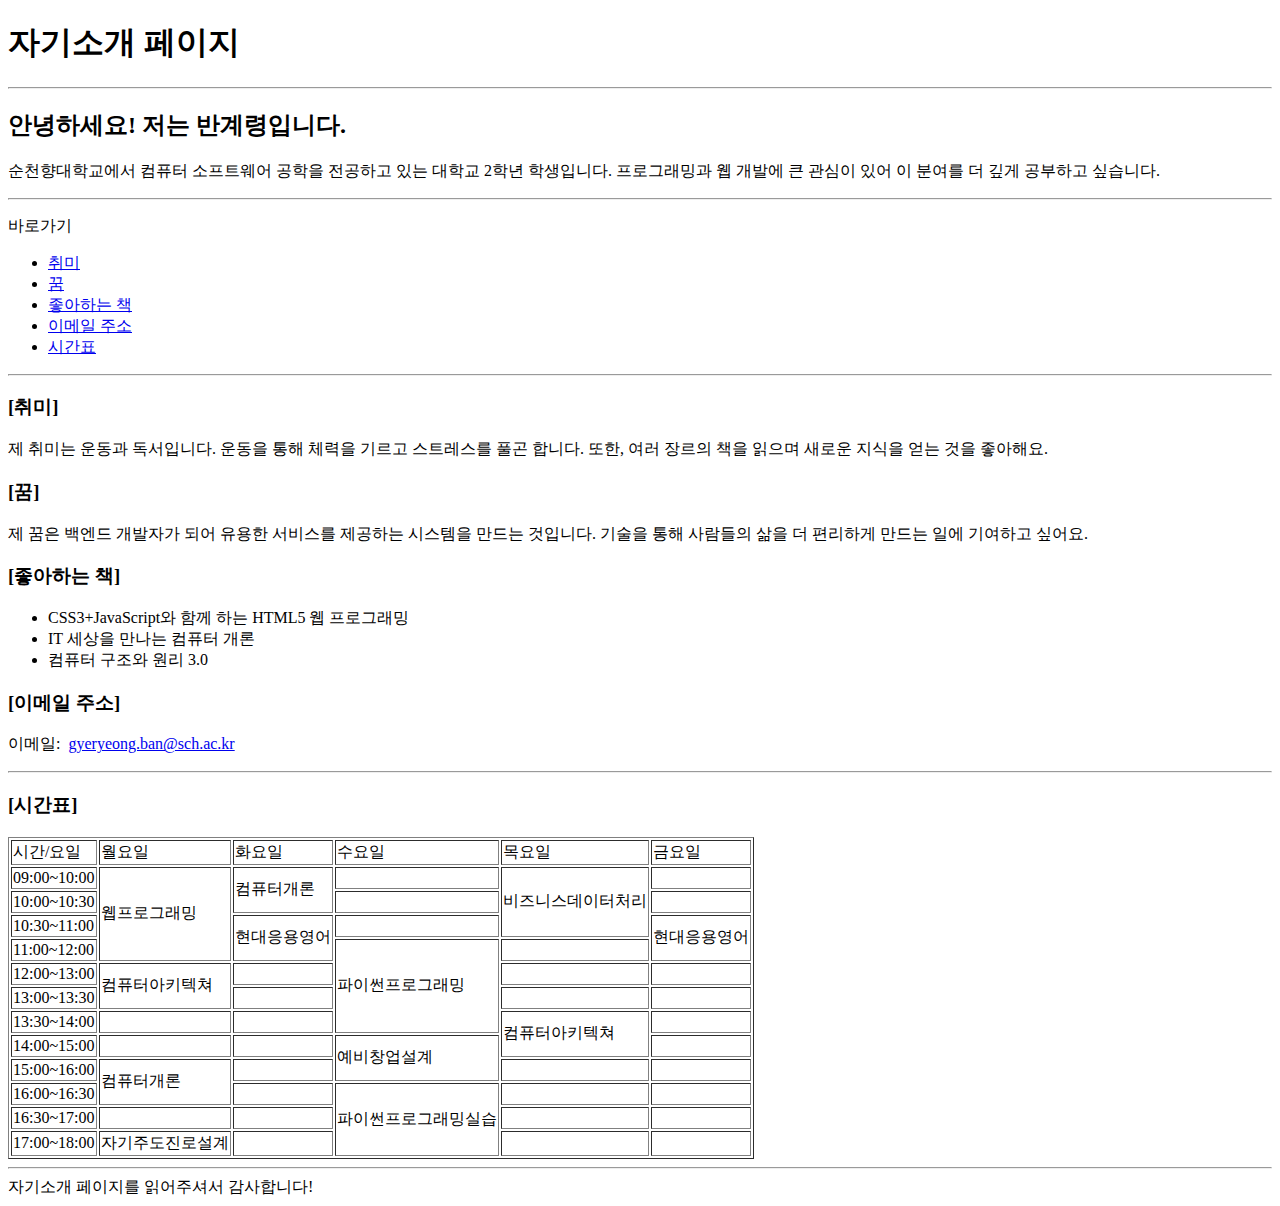
<file: index.html>
<!DOCTYPE html>

<head>
    <meta charset="UTF-8" </head>

<body>
    <h1>자기소개 페이지</h1>
</body>
<hr />
<h2>안녕하세요! 저는 반계령입니다.</h2>
<p>
    순천향대학교에서 컴퓨터 소프트웨어 공학을 전공하고 있는 대학교 2학년
    학생입니다. 프로그래밍과 웹 개발에 큰 관심이 있어 이 분여를 더 깊게
    공부하고 싶습니다.
</p>
<hr />
<p>바로가기</p>
<nav>
    <ul>
        <li><a href="#pos1">취미</a></li>
        <li><a href="#pos2">꿈</a></li>
        <li><a href="#pos3">좋아하는 책</a></li>
        <li><a href="#pos4">이메일 주소</a></li>
        <li><a href="#pos5">시간표</a></li>
    </ul>
</nav>
<hr />
<h3 id="pos1">[취미]</h3>
<p>
    제 취미는 운동과 독서입니다. 운동을 통해 체력을 기르고 스트레스를 풀곤
    합니다. 또한, 여러 장르의 책을 읽으며 새로운 지식을 얻는 것을 좋아해요.
</p>
<h3 id="pos2">[꿈]</h3>
<p>
    제 꿈은 백엔드 개발자가 되어 유용한 서비스를 제공하는 시스템을 만드는
    것입니다. 기술을 통해 사람들의 삶을 더 편리하게 만드는 일에 기여하고
    싶어요.
</p>
<h3 id="pos3">[좋아하는 책]</h3>
<ul>
    <li>CSS3+JavaScript와 함께 하는 HTML5 웹 프로그래밍</li>
    <li>IT 세상을 만나는 컴퓨터 개론</li>
    <li>컴퓨터 구조와 원리 3.0</li>
</ul>
<h3 id="pos4">[이메일 주소]</h3>
<p>이메일:&nbsp;
    <a href="mailto:gyeryeong.ban@sch.ac.kr">gyeryeong.ban@sch.ac.kr</a>
</p>
<hr />
<table border="1">
    <h3 id="pos5">[시간표]</h3>
    <tr>
        <td>시간/요일</td>
        <td>월요일</td>
        <td>화요일</td>
        <td>수요일</td>
        <td>목요일</td>
        <td>금요일</td>
    </tr>
    <tr>
        <td>09:00~10:00</td>
        <td rowspan="4">웹프로그래밍</td>
        <td rowspan="2">컴퓨터개론</td>
        <td></td>
        <td rowspan="3">비즈니스데이터처리</td>
        <td></td>
    </tr>
    <tr>
        <td>10:00~10:30</td>
        <td></td>
        <td></td>
    </tr>
    <tr>
        <td>10:30~11:00</td>
        <td rowspan="2">현대응용영어</td>
        <td></td>
        <td rowspan="2">현대응용영어</td>
    </tr>
    <tr>
        <td>11:00~12:00</td>
        <td rowspan="4">파이썬프로그래밍</td>
        <td></td>
    </tr>
    <tr>
        <td>12:00~13:00</td>
        <td rowspan="2">컴퓨터아키텍쳐</td>
        <td></td>
        <td></td>
        <td></td>
    </tr>
    <tr>
        <td>13:00~13:30</td>
        <td></td>
        <td></td>
        <td></td>
    </tr>
    <tr>
        <td>13:30~14:00</td>
        <td></td>
        <td></td>
        <td rowspan="2">컴퓨터아키텍쳐</td>
        <td></td>
    </tr>
    <tr>
        <td>14:00~15:00</td>
        <td></td>
        <td></td>
        <td rowspan="2">예비창업설계</td>
        <td></td>
    </tr>
    <tr>
        <td>15:00~16:00</td>
        <td rowspan="2">컴퓨터개론</td>
        <td></td>
        <td></td>
        <td></td>
    </tr>
    <tr>
        <td>16:00~16:30</td>
        <td></td>
        <td rowspan="3">파이썬프로그래밍실습</td>
        <td></td>
        <td></td>
    </tr>
    <tr>
        <td>16:30~17:00</td>
        <td></td>
        <td></td>
        <td></td>
        <td></td>
    </tr>
    <tr>
        <td>17:00~18:00</td>
        <td>자기주도진로설계</td>
        <td></td>
        <td></td>
        <td></td>
    </tr>
</table>
<hr />
</body>
<footer>
    자기소개 페이지를 읽어주셔서 감사합니다!
</footer>

</html>
</file>
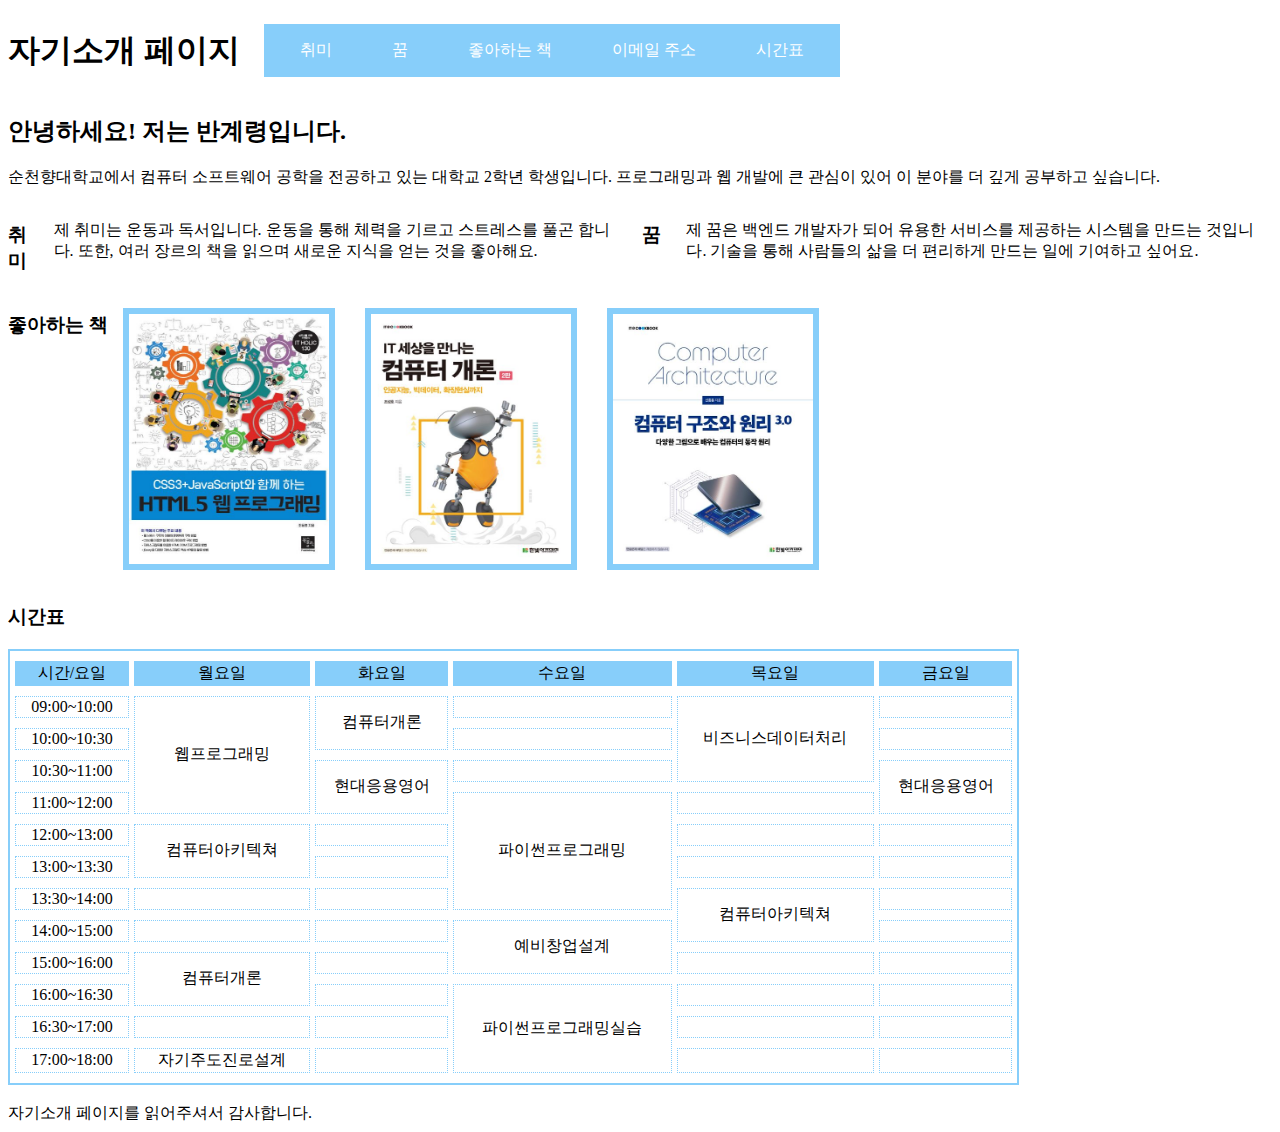
<file: assignments/week6/index.html>
<!DOCTYPE html>

<head>
    <meta charset="UTF-8">

    <title>
        자기소개 페이지
    </title>

    <style>
        @import "index.css";
    </style>
</head>

<body>
    <div class="menu">
        <h1>자기소개 페이지&nbsp;&nbsp;&nbsp;</h1>
        <nav>
            <ul>
                <li class="dropdown">
                    <a href="#hobby">취미</a>
                    <div class="dropdown-content">
                        <a href="#hobby">운동</a>
                        <a href="#hobby">독서</a>
                    </div>
                </li>

                <li class="dropdown">
                    <a href="#dream">꿈</a>
                    <div class="dropdown-content">
                        <a href="#dream">백엔드 개발자</a>
                    </div>
                </li>

                <li class="dropdown">
                    <a href="#book">좋아하는 책</a>
                    <div class="dropdown-content">
                        <a href="#book">CSS3+JavaScript와 함께 하는 HTML5 웹 프로그래밍</a>
                        <a href="#book">IT 세상을 만나는 컴퓨터 개론</a>
                        <a href="#book">컴퓨터 구조와 원리 3.0</a>
                    </div>
                </li>

                <li class="dropdown">
                    <a href="#email">이메일 주소</a>
                    <div class="dropdown-content">
                        <a href="mailto:gyeryeong.ban@sch.ac.kr">gyeryeong.ban@sch.ac.kr</a>
                    </div>
                </li>

                <li class="dropdown">
                    <a href="#timetable">시간표</a>
                    <div class="dropdown-content">
                        <a href="#timetable">월요일</a>
                        <a href="#timetable">화요일</a>
                        <a href="#timetable">수요일</a>
                        <a href="#timetable">목요일</a>
                        <a href="#timetable">금요일</a>
                </li>
            </ul>
        </nav>
    </div>

    <div class="introduce">
        <h2>안녕하세요! 저는 반계령입니다.</h2>
        <p>
            순천향대학교에서 컴퓨터 소프트웨어 공학을 전공하고 있는 대학교 2학년
            학생입니다. 프로그래밍과 웹 개발에 큰 관심이 있어 이 분야를 더 깊게
            공부하고 싶습니다.
        </p>
    </div>

    <div class="menu_hobby-dream">
        <h3 id="hobby">취미</h3>
        <p>
            제 취미는 운동과 독서입니다. 운동을 통해 체력을 기르고 스트레스를 풀곤
            합니다. 또한, 여러 장르의 책을 읽으며 새로운 지식을 얻는 것을 좋아해요.
        </p>

        <h3 id="dream">꿈</h3>
        <p>
            제 꿈은 백엔드 개발자가 되어 유용한 서비스를 제공하는 시스템을 만드는
            것입니다. 기술을 통해 사람들의 삶을 더 편리하게 만드는 일에 기여하고
            싶어요.
        </p>
    </div>

    <div class="menu_book">
        <h3 id="book">좋아하는 책</h3>
        <img src="book_1.jpg" width="200" height="250" alt="CSS3+JavaScript와 함께 하는 HTML5 웹 프로그래밍" />
        <img src="book_2.jpg" width="200" height="250" alt="IT 세상을 만나는 컴퓨터 개론" />
        <img src="book_3.jpg" width="200" height="250" alt="컴퓨터 구조와 원리 3.0" />
    </div>

    <div class="menu_timetable">
        <table>
            <h3 id="timetable">시간표</h3>
            <tr>
                <td>시간/요일</td>
                <td>월요일</td>
                <td>화요일</td>
                <td>수요일</td>
                <td>목요일</td>
                <td>금요일</td>
            </tr>

            <tr>
                <td>09:00~10:00</td>
                <td rowspan="4">웹프로그래밍</td>
                <td rowspan="2">컴퓨터개론</td>
                <td></td>
                <td rowspan="3">비즈니스데이터처리</td>
                <td></td>
            </tr>

            <tr>
                <td>10:00~10:30</td>
                <td></td>
                <td></td>
            </tr>

            <tr>
                <td>10:30~11:00</td>
                <td rowspan="2">현대응용영어</td>
                <td></td>
                <td rowspan="2">현대응용영어</td>
            </tr>

            <tr>
                <td>11:00~12:00</td>
                <td rowspan="4">파이썬프로그래밍</td>
                <td></td>
            </tr>

            <tr>
                <td>12:00~13:00</td>
                <td rowspan="2">컴퓨터아키텍쳐</td>
                <td></td>
                <td></td>
                <td></td>
            </tr>

            <tr>
                <td>13:00~13:30</td>
                <td></td>
                <td></td>
                <td></td>
            </tr>

            <tr>
                <td>13:30~14:00</td>
                <td></td>
                <td></td>
                <td rowspan="2">컴퓨터아키텍쳐</td>
                <td></td>
            </tr>

            <tr>
                <td>14:00~15:00</td>
                <td></td>
                <td></td>
                <td rowspan="2">예비창업설계</td>
                <td></td>
            </tr>

            <tr>
                <td>15:00~16:00</td>
                <td rowspan="2">컴퓨터개론</td>
                <td></td>
                <td></td>
                <td></td>
            </tr>

            <tr>
                <td>16:00~16:30</td>
                <td></td>
                <td rowspan="3">파이썬프로그래밍실습</td>
                <td></td>
                <td></td>
            </tr>

            <tr>
                <td>16:30~17:00</td>
                <td></td>
                <td></td>
                <td></td>
                <td></td>
            </tr>

            <tr>
                <td>17:00~18:00</td>
                <td>자기주도진로설계</td>
                <td></td>
                <td></td>
                <td></td>
            </tr>
        </table>
    </div>
    <br>
</body>

<footer>
    자기소개 페이지를 읽어주셔서 감사합니다.
</footer>

</html>
</file>
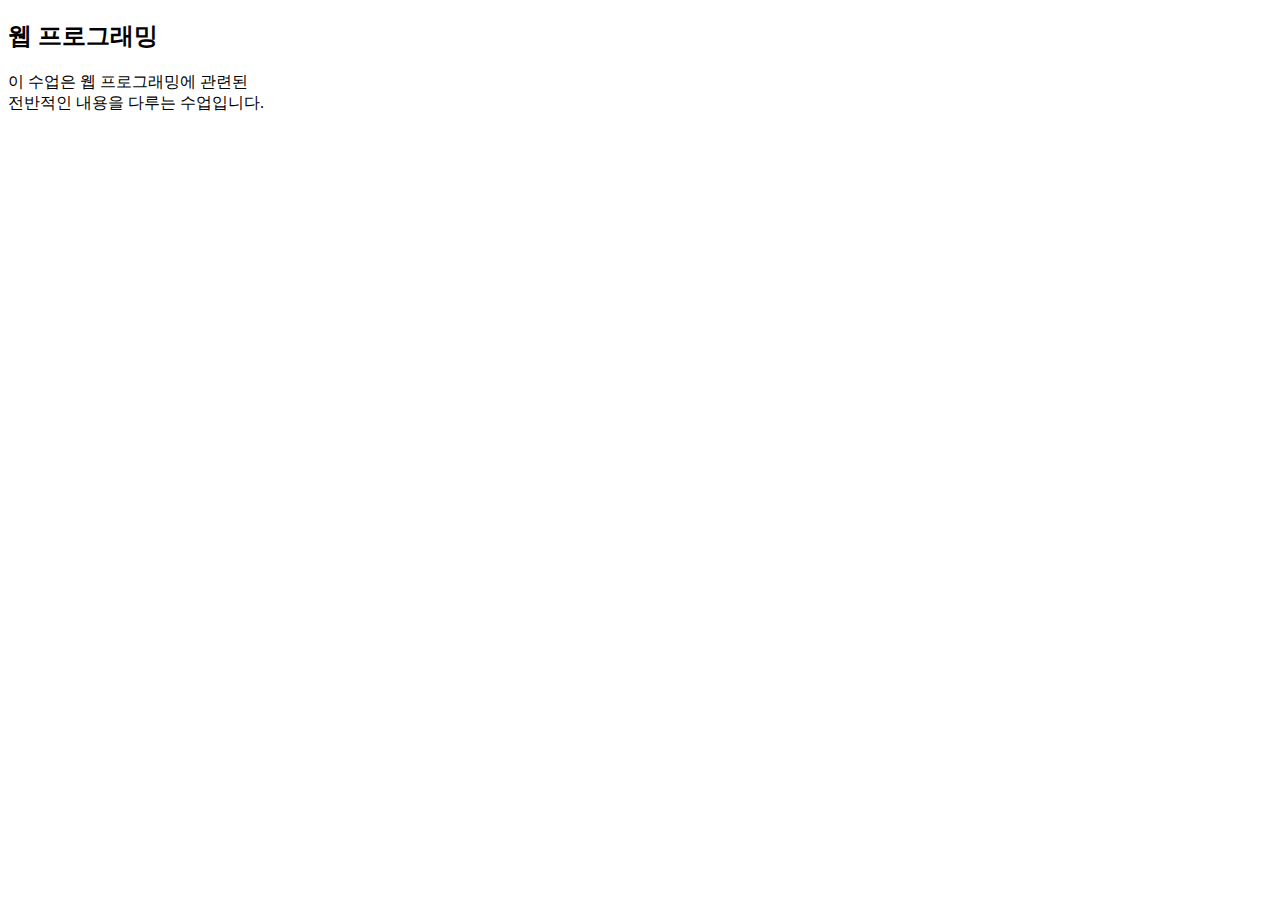
<file: week2.html>
<!DOCTYPE html>
<html>

<head>
    <meta charset="UTF-8">
    <title>SCH CSE 2024-01</title>
</head>

<body>
    <h2>웹 프로그래밍</h2>
    <p>
        이 수업은 웹 프로그래밍에 관련된<br>
        전반적인 내용을 다루는 수업입니다.<br>
    </p>
</body>

</html>
</file>
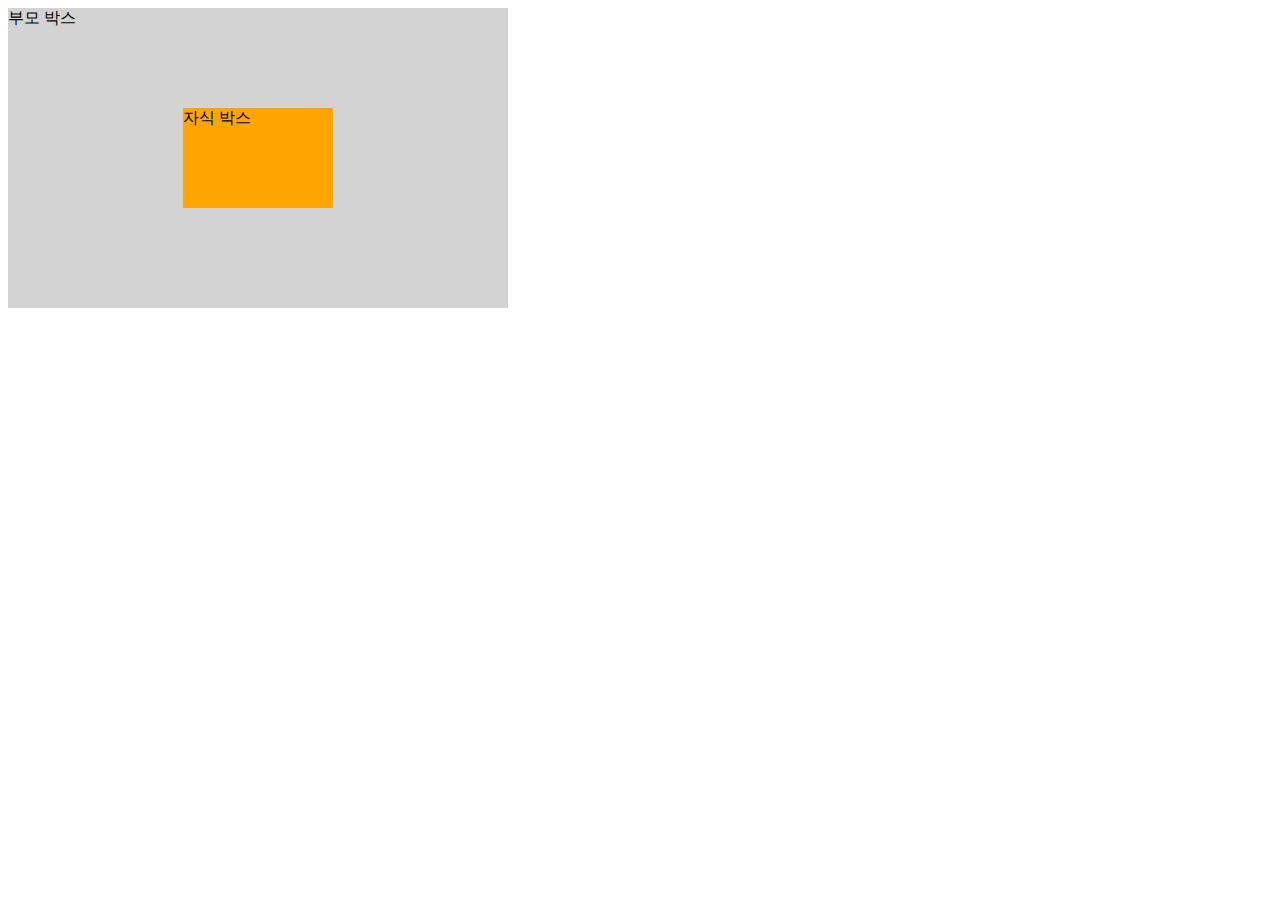
<file: week6.html>
<!DOCTYPE html>
<html>

<head>
    <style>
        /* h3 {
            background: gray;
            color: white;
        } */

        /* div,
        img {
            margin: 20px 20px;
            padding: 10px;
            width: 200px;
            height: 70px;
        } */

        /* p {
            background: aqua;
        } */

        /* div {
            margin: 20px;
            width: 150px;
            height: 50px;
            border: 10px gray solid;
            margin: 20px;
            width: 300px;
            height: 100px;
            padding: 20px;
            border: 20px gray solid;
            background: skyblue;
            margin: 20px;
            width: 350px;
            height: 80px;
            padding: 0px;
            width: 500px;
            margin: 0 auto;
            background: lightgray;
        } */

        /* span {
            background: orange;
            border: 5px solid red;
            padding: 20px;
            margin: 150px 150px;
            width: 200px;
            height: 70px;
        } */

        /* img {
            background: green;
        } */

        /* #b1 {
            background-color: lavender;
            width: 150px;
            height: 50px;
            margin-top: 30px;
            margin-right: 30px;
            margin-bottom: 30px;
            margin-left: 30px;
            margin: 20px;
            border-width: 10px;
            border-color: gray;
            border-style: solid;
            border-top: 10px gray solid;
            border-right: 15px red double;
            border-bottom: 20px green double;
            border-left: 25px blue solid;
            padding: 20px;
            box-sizing: content-box;
            background: orange;
        } */

        /* #b2 {
            background-color: orange;
            width: 150px;
            height: 50px;
            margin: 50px 30px 30px 80px;
            margin: 20px;
            border: 10px black double;
            border-width: 10px;
            border-color: gray red green blue;
            border-style: solid double;
            padding: 10px 30px;
            box-sizing: border-box;
            background: green;
            text-align: center;
        } */

        /* #b3 {
            background: skyblue;
            text-align: center;
            line-height: 80px;
        } */

        /* #parent {
            width: 100px;
            height: 50px;
            padding: 10px;
            background: gray;
            text-align: center;
        }

        .child {
            background: orange;
            margin: 0px auto;
            display: inline-block;
            width: 18%;
            height: 96%;
        } */

        /* .dropdown {
            position: relative;
            display: inline-block;
        }

        .dropdown-content {
            display: none;
            position: absolute;
            background-color: ghostwhite;
        }

        #dropdown1:hover .dropdown-content {
            display: block;
        }

        #dropdown2:hover .dropdown-content {
            display: block;
        }

        .desc {
            padding: 15px;
            text-align: center;
        } */

        #parent {
            background: lightgray;
            width: 500px;
            height: 300px;
            position: relative;
        }

        #child {
            background: orange;
            width: 150px;
            height: 100px;
            position: absolute;
            left: 250px;
            top: 150px;
            margin-left: -75px;
            margin-top: -50px;
        }
    </style>
</head>

<body>
    <!-- <h3>Previous Line</h3>
    <div id="b1">박스1</div>
    <div id="b2">박스2</div>
    <h3>Next Line</h3> -->

    <!-- 이 페이지는 각 박스 유형의 출력 예를 나타낸다.
    <div>div 태그와 p 태그</div>
    박스는 블록 유형이다.
    <p>그리고
        <span>span 태그</span>
        박스는 인라인 유형이다.
    </p>
    <p>img 태그로 표현하는 이미지 <img src="" alt="img 태그" />
        박스는 인라인-블록 유형이다.
    </p> -->

    <!-- <div id="b1">CSS3 스타일시트 (기본 출력)</div>
    <div id="b2">CSS3 스타일시트 (좌우 중앙정렬)</div>
    <div id="b3">CSS3 스타일시트 (박스내부 중앙출력)</div> -->

    <!-- <div>
        <h3>스포츠 분야별 상위 3팀 순위</h3>
        <ul>
            <li>프로 야구</li>
            <ol>
                <li>두산 베이스</li>
                <li>LG 트윈스</li>
                <li>롯데 자이언트</li>
            </ol>

            <li>프로 축구</li>
            <ol>
                <li>전북 현대</li>
                <li>FC 서울</li>
                <li>인천 유나이티드</li>
            </ol>

            <li>프로 농구</li>
            <ol>
                <li>인천 전자랜드</li>
                <li>전주 KCC</li>
                <li>서울 SK</li>
            </ol>
        </ul>
    </div> -->

    <!-- <div id="parent">
        <div class="child">메뉴 항목 1</div>
        <div class="child">메뉴 항목 2</div>
        <div class="child">메뉴 항목 3</div>
        <div class="child">메뉴 항목 4</div>
    </div> -->

    <!-- <h2>드롭다운 이미지</h2>
    <div class="dropdown" id="dropdown1">
        <img src="/week3-docu/css.png" class="image1" alt="CSS3" width="100" height="60">
        <div class="dropdown-content">
            <img src="/week3-docu/css.png" alt="CSS3" width="300" height="200">
            <div class="desc">CSS3</div>
        </div>
    </div>

    <div class="dropdown" id="dropdown2">
        <img src="/week3-docu/html.png" class="image1" alt="HTML5" width="100" height="60">
        <div class="dropdown-content">
            <img src="/week3-docu/html.png" alt="HTML5" width="300" height="200">
            <div class="desc">HTML5</div>
        </div>
    </div> -->

    <div id="parent">부모 박스
        <div id="child">자식 박스</div>
    </div>
</body>

</html>
</file>
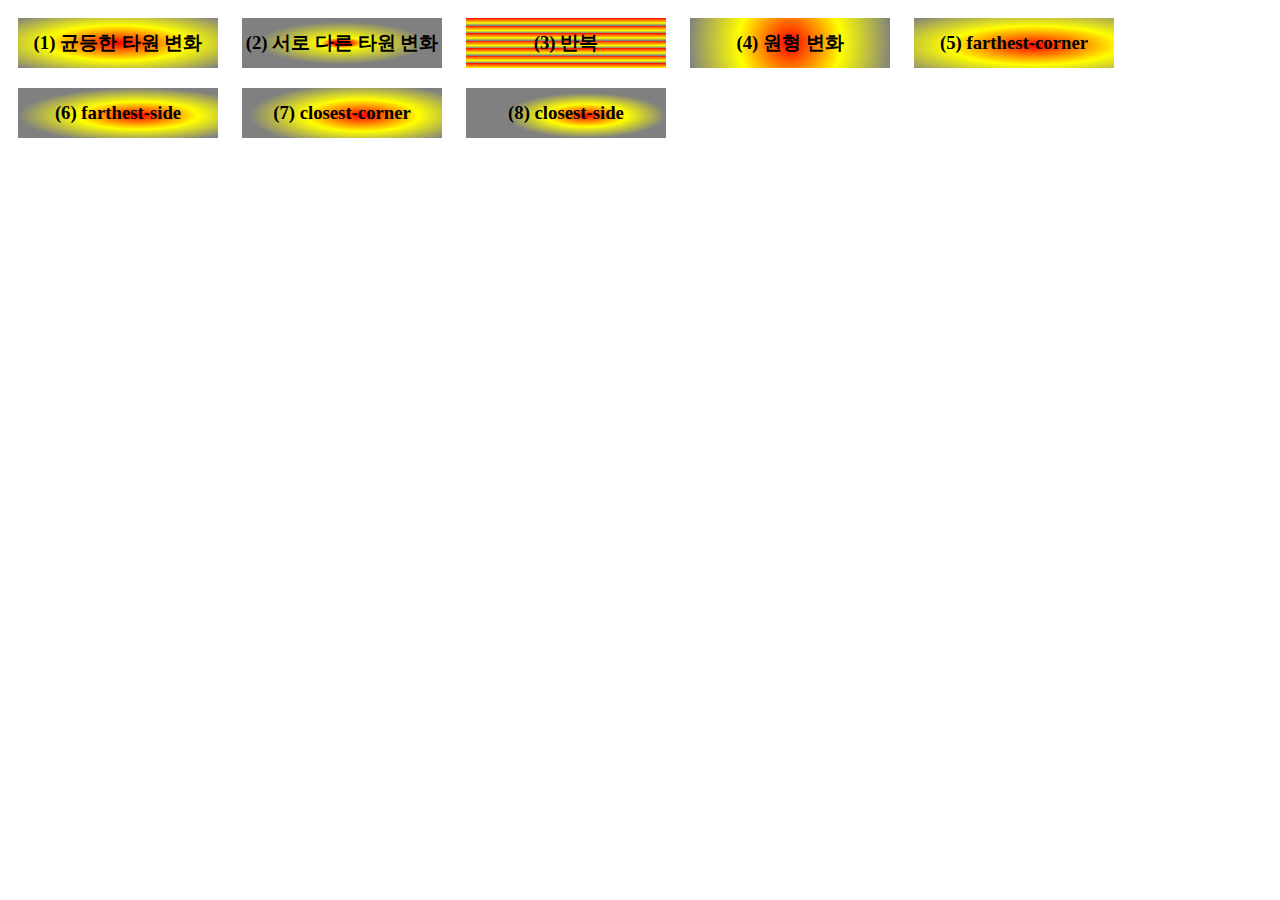
<file: week7.html>
<!DOCTYPE html>
<html>

<head>
    <style>
        /* #b1 {
            background: skyblue;
            border: 2px solid black;
            width: 100px;
            height: 60px;
            margin: 10px;
            float: left;
        } */

        /* #b2 {
            background: orange;
            border: 1px dashed black;
        } */

        /* .float-left {
            float: left;
            width: 100px;
        }

        .float-right {
            float: right;
            width: 100px;
        }

        div#b1 {
            background: yellowgreen;
            height: 100px;
        }

        div#b2 {
            background: orange;
            height: 150px;
        }

        div#b3 {
            background: skyblue;
            height: 100px;
        }

        div#b4 {
            background: gold;
            height: 100px;
        }

        div#b5 {
            background: silver;
            height: 180px;
        }

        div#b6 {
            background: aqua;
            height: 130px;
        }

        div#b7 {
            height: 70px;
            border: 1px dashed black;
            clear: left;
            clear: right;
        } */

        /* img {
            margin: 10px 10px;
        } */

        /* .box {
            background: gray;
            color: white;
        }

        .floating {
            background: lightgray;
            margin: 2px;
            float: left;
        }

        body {
            height: 400px;
        }

        #b1 {
            height: 20%;
        }

        #b2 {
            height: 65%;
        }

        #f1 {
            width: 15%;
            height: 100%;
        }

        #f2 {
            width: 50%;
            height: 100%;
        }

        #f3 {
            width: 33%;
            height: 100%;
        }

        #b3 {
            clear: left;
            height: 10%;
        } */

        /* p {
            background: orange;
            width: 350px;
            height: 100px;
            overflow: hidden;
        } */

        /* #parent {
            background: gray;
            text-align: center;
            overflow: hidden;
            box-sizing: border-box;
            width: 720px;
            height: 70px;
        }

        .child {
            background: orange;
            float: left;
            box-sizing: border-box;
            width: 150px;
            height: 50px;
            margin: 10px 15px;
        } */

        /* div {
            width: 150px;
            height: 150px;
            position: absolute;
        }

        #b1 {
            background: green;
            top: 30px;
            left: 30px;
            z-index: 50;
        }

        #b2 {
            background: orange;
            top: 60px;
            left: 60px;
            z-index: 30;
        }

        #b3 {
            background: skyblue;
            top: 90px;
            left: 90px;
            z-index: 10;
        } */

        /* div {
            width: 100px;
            height: 100px;
        }

        #b1 {
            background: green;
            top: 30px;
            left: 30px;
        }

        #b2 {
            background: orange;
            top: 60px;
            left: 60px;
            visibility: hidden;
            display: none;
        }

        #b3 {
            background: skyblue;
            top: 90px;
            left: 90px;
        } */

        /* #in {
            display: inline-block;
            padding: 0px 30px;
            visibility: hidden;
        }

        #out {
            background: orange;
            width: 200px;
            padding: 10px 20px;
        }

        #out:hover #in {
            visibility: visible;
        } */

        /* div {
            width: 150px;
            height: 50px;
            background: gray;
            text-align: center;
            line-height: 50px;
            margin: 10px;
            display: inline-block;
        }

        #b1 {
            border-radius: 20px;
        }

        #b2 {
            border-radius: 60px 20px;
        }

        #b3 {
            border-radius: 80px 60px 40px 20px;
        }

        #b4 {
            border-top-left-radius: 60px 30px;
        }

        #b5 {
            border-top-right-radius: 60px 30px;
        }

        #b6 {
            border-radius: 10px/20px;
        }

        #b7 {
            border-top-left-radius: 60px 30px;
            border-bottom-right-radius: 30px 60px;
            border-top-right-radius: 60px 30px;
            border-bottom-left-radius: 30px 60px;
        }

        #b8 {
            border-radius: 50%;
        }

        #b9 {
            border-radius: 40% 20%;
        }

        #b10 {
            width: 100px;
            height: 100px;
            line-height: 100px;
            border-radius: 50%;
        }

        #b11 {
            width: 100px;
            height: 100px;
            line-height: 100px;
            border-radius: 20% 80%;
        } */

        /* div {
            background: orange;
            width: 200px;
            height: 70px;
            margin: 30px;
            line-height: 70px;
            text-align: center;
            display: inline-block;
        }

        #b1 {
            box-shadow: 30px 20px;
        }

        #b2 {
            box-shadow: 10px 10px;
        }

        #b3 {
            box-shadow: -10px 10px;
        }

        #b4 {
            box-shadow: 10px -10px;
        }

        #b5 {
            box-shadow: -10px -10px;
        }

        #b6 {
            box-shadow: 10px 10px skyblue;
        }

        #b7 {
            box-shadow: 10px 10px 5px;
        }

        #b8 {
            box-shadow: 10px 10px 5px skyblue;
        }

        #b9 {
            box-shadow: 5px 5px 10px black, 0 0 30px blue, 0 0 10px skyblue;
        } */

        /* div {
            background: gray;
            margin: 5px;
            width: 100px;
            height: 30px;
            line-height: 30px;
            text-align: center;
            transition: width 10s;
            transition-delay: 1s;
        }

        #b1:hover {
            width: 150px;
        }

        #b2:hover {
            width: 200px;
        }

        #b3:hover {
            width: 300px;
        }

        #b4:hover {
            width: 400px;
        }

        #b5:hover {
            width: 500px;
        } */

        /* #img1 {
            margin: 10px;
            transform: translate(10px, 50px);
        }

        #img2 {
            margin: 10px;
            transform: rotate(-20deg);
        }

        #img3 {
            margin: 10px;
            transform: skew(-10deg, -10deg);
        }

        #img4 {
            margin: 10px;
            transform: scale(0.7, 0.7);
        }

        #img5 {
            margin: 10px;
            transform: scaleX(1.5);
        } */

        /* #img1 {
            margin-left: 100px;
            margin-top: 50px;
            border: 1px solid black;
            box-shadow: 5px 5px 10px blue;
            transition: all 10s ease;
        }

        #img1:hover {
            border: 1px solid red;
            box-shadow: 5px 5px 10px blue;
            transform: rotate(20deg);
        } */

        /* @keyframes bounding {
            0% {
                width: 100px;
                height: 100px;
                line-height: 100px;
                font-size: 20px;
            }

            25% {
                width: 200px;
                height: 110px;
                line-height: 110px;
                font-size: 30px;
            }

            50% {
                width: 350px;
                height: 120px;
                line-height: 120px;
                font-size: 50px;
            }

            75% {
                width: 450px;
                height: 130px;
                line-height: 130px;
                font-size: 80px;
            }

            100% {
                width: 600px;
                height: 140px;
                line-height: 140px;
                font-size: 100px;
            }
        }

        div {
            background-color: orange;
            text-align: center;
            animation-name: bounding;
            animation-duration: 10s;
            animation-iteration-count: infinite;
        } */

        /* h1 {
            width: 150px;
            height: 50px;
            margin: 10px;
            line-height: 50px;
            text-align: center;
            display: inline-block;
        }

        #b1 {
            background: linear-gradient(red, yellow);
        }

        #b2 {
            background: linear-gradient(to right, red, yellow);
        }

        #b3 {
            background: linear-gradient(to bottom right, red, yellow);
        }

        #b4 {
            background: linear-gradient(-90deg, red, yellow);
        }

        #b5 {
            background: linear-gradient(red, yellow, green);
        }

        #b6 {
            background: linear-gradient(to right, red, orange, yellow, green, blue, indigo, violet);
        }

        #b7 {
            background: linear-gradient(to right, rgba(255, 0, 0, 0), rgba(255, 0, 0, 1));
        }

        #b8 {
            background: repeating-linear-gradient(red, yellow 10%, green 20%);
        } */

        h3 {
            width: 200px;
            height: 50px;
            margin: 10px;
            line-height: 50px;
            text-align: center;
            display: inline-block;
        }

        #b1 {
            background: radial-gradient(red, yellow, gray);
        }

        #b2 {
            background: radial-gradient(red 5%, yellow 15%, gray 60%);
        }

        #b3 {
            background: repeating-linear-gradient(red, yellow 10%, gray 15%);
        }

        #b4 {
            background: radial-gradient(circle, red, yellow, gray);
        }

        #b5 {
            background: radial-gradient(farthest-corner at 60% 55%, red, yellow, gray);
        }

        #b6 {
            background: radial-gradient(farthest-side at 60% 55%, red, yellow, gray);
        }

        #b7 {
            background: radial-gradient(closest-corner at 60% 55%, red, yellow, gray);
        }

        #b8 {
            background: radial-gradient(closest-side at 60% 55%, red, yellow, gray);
        }
    </style>
</head>

<body>
    <!-- <div id="b1">BOX 앞에 있는 박스</div>
    <div id="box">BOX</div>
    <div id="b2">BOX 뒤에 있는 박스</div> -->

    <!-- <div class="float-left" id="b1">박스1</div>
    <div class="float-left" id="b2">박스2</div>
    <div class="float-left" id="b3">박스3</div>
    <div class="float-right" id="b4">박스4</div>
    <div class="float-right" id="b5">박스5</div>
    <div class="float-right" id="b6">박스6</div>
    <div id="b7">박스7</div> -->

    <!-- 예시입니다.
    <p>
        <img src="/week3/css.png" width="150" height="150">
        예시입니다.
    </p> -->

    <!-- <div class="box" id="b1">헤더 박스</div>
    <div id="b2">
        <div class="floating" id="f1">플로팅박스 1</div>
        <div class="floating" id="f2">플로팅박스 2</div>
        <div class="floating" id="f3">플로팅박스 3</div>
    </div>
    <div class="box" id="b3">풋터 박스</div> -->

    <!-- <p>
        예시입니다. 예시입니다. 예시입니다. 예시입니다. 예시입니다. 예시입니다. 예시입니다. 예시입니다. 예시입니다. 예시입니다. 예시입니다. 예시입니다. 예시입니다. 예시입니다. 예시입니다. 예시입니다.
        예시입니다. 예시입니다. 예시입니다. 예시입니다. 예시입니다. 예시입니다. 예시입니다. 예시입니다. 예시입니다. 예시입니다. 예시입니다. 예시입니다. 예시입니다. 예시입니다. 예시입니다. 예시입니다.
        예시입니다. 예시입니다. 예시입니다. 예시입니다. 예시입니다. 예시입니다. 예시입니다. 예시입니다. 예시입니다. 예시입니다. 예시입니다. 예시입니다. 예시입니다. 예시입니다. 예시입니다. 예시입니다.
        예시입니다. 예시입니다. 예시입니다. 예시입니다. 예시입니다. 예시입니다. 예시입니다. 예시입니다. 예시입니다. 예시입니다. 예시입니다. 예시입니다. 예시입니다. 예시입니다. 예시입니다. 예시입니다.
        예시입니다. 예시입니다. 예시입니다. 예시입니다. 예시입니다. 예시입니다. 예시입니다. 예시입니다. 예시입니다. 예시입니다. 예시입니다. 예시입니다. 예시입니다. 예시입니다. 예시입니다. 예시입니다.
        예시입니다. 예시입니다. 예시입니다. 예시입니다. 예시입니다. 예시입니다. 예시입니다. 예시입니다. 예시입니다. 예시입니다. 예시입니다. 예시입니다. 예시입니다. 예시입니다. 예시입니다. 예시입니다.
        예시입니다. 예시입니다. 예시입니다. 예시입니다. 예시입니다. 예시입니다. 예시입니다. 예시입니다. 예시입니다. 예시입니다. 예시입니다. 예시입니다. 예시입니다. 예시입니다. 예시입니다. 예시입니다.
        예시입니다. 예시입니다. 예시입니다. 예시입니다. 예시입니다. 예시입니다. 예시입니다. 예시입니다. 예시입니다. 예시입니다. 예시입니다. 예시입니다. 예시입니다. 예시입니다. 예시입니다. 예시입니다.
        예시입니다. 예시입니다. 예시입니다. 예시입니다. 예시입니다. 예시입니다. 예시입니다. 예시입니다. 예시입니다. 예시입니다. 예시입니다. 예시입니다. 예시입니다. 예시입니다. 예시입니다. 예시입니다.
        예시입니다. 예시입니다. 예시입니다. 예시입니다. 예시입니다. 예시입니다. 예시입니다. 예시입니다. 예시입니다. 예시입니다. 예시입니다. 예시입니다. 예시입니다. 예시입니다. 예시입니다. 예시입니다.
    </p> -->

    <!-- <div id="parent">
        <div class="child">항목 1</div>
        <div class="child">항목 2</div>
        <div class="child">항목 3</div>
        <div class="child">항목 4</div>
    </div> -->

    <!-- <div id="b1">박스 1</div>
    <div id="b2">박스 2</div>
    <div id="b3">박스 3</div> -->

    <!-- <h3>문제: 한국의 남쪽 끝에 위치한 섬의 이름은?</h3>
    <h3 id="out">답: <span id="in">마라도</span></h3> -->

    <!-- <div>박스-0</div>
    <div id="b1">박스-1</div>
    <div id="b2">박스-2</div>
    <div id="b3">박스-3</div>
    <div id="b4">박스-4</div>
    <div id="b5">박스-5</div>
    <div id="b6">박스-6</div>
    <div id="b7">박스-7</div>
    <div id="b8">박스-8</div>
    <div id="b9">박스-9</div>
    <div id="b10">박스-10</div>
    <div id="b11">박스-11</div> -->

    <!-- <div id="b1">그림자 박스(기본)</div>
    <div id="b2">그림자 박스(기본: 우하)</div>
    <div id="b3">그림자 박스(방향: 좌하)</div>
    <div id="b4">그림자 박스(방향: 우상)</div>
    <div id="b5">그림자 박스(방향: 좌상)</div>
    <div id="b6">그림자 박스(색상 지정)</div>
    <div id="b7">그림자 박스(번짐 지정)</div>
    <div id="b8">그림자 박스(색상/번짐)</div>
    <div id="b9">그림자 박스(다중 그림자)</div> -->

    <!-- <div id="b1">Level 1</div>
    <div id="b2">Level 2</div>
    <div id="b3">Level 3</div>
    <div id="b4">Level 4</div>
    <div id="b5">Level 5</div> -->

    <!-- 기본: <img src="/week3/css.png" width="200" height="150" />
    이동: <img src="/week3/css.png" id="img1" width="200" height="150" />
    회전: <img src="/week3/css.png" id="img2" width="200" height="150" /><br>
    왜곡: <img src="/week3/css.png" id="img3" width="200" height="150" />
    축소: <img src="/week3/css.png" id="img4" width="200" height="150" />
    확대: <img src="/week3/css.png" id="img5" width="200" height="150" /> -->

    <!-- 마우스를 이미지로 가져가면 이미지가 회전합니다.<br>
    <img src="/week3/css.png" id="img1" width="200" height="150" /> -->

    <!-- <div>Welcome!</div> -->

    <!-- <h3 id="b1">(1)</h3>
    <h3 id="b2">(2)</h3>
    <h3 id="b3">(3)</h3>
    <h3 id="b4">(4)</h3>
    <h3 id="b5">(5)</h3>
    <h3 id="b6">(6)</h3>
    <h3 id="b7">(7)</h3>
    <h3 id="b8">(8)</h3> -->

    <h3 id="b1">(1) 균등한 타원 변화</h3>
    <h3 id="b2">(2) 서로 다른 타원 변화</h3>
    <h3 id="b3">(3) 반복</h3>
    <h3 id="b4">(4) 원형 변화</h3>
    <h3 id="b5">(5) farthest-corner</h3>
    <h3 id="b6">(6) farthest-side</h3>
    <h3 id="b7">(7) closest-corner</h3>
    <h3 id="b8">(8) closest-side</h3>
</body>

</html>
</file>
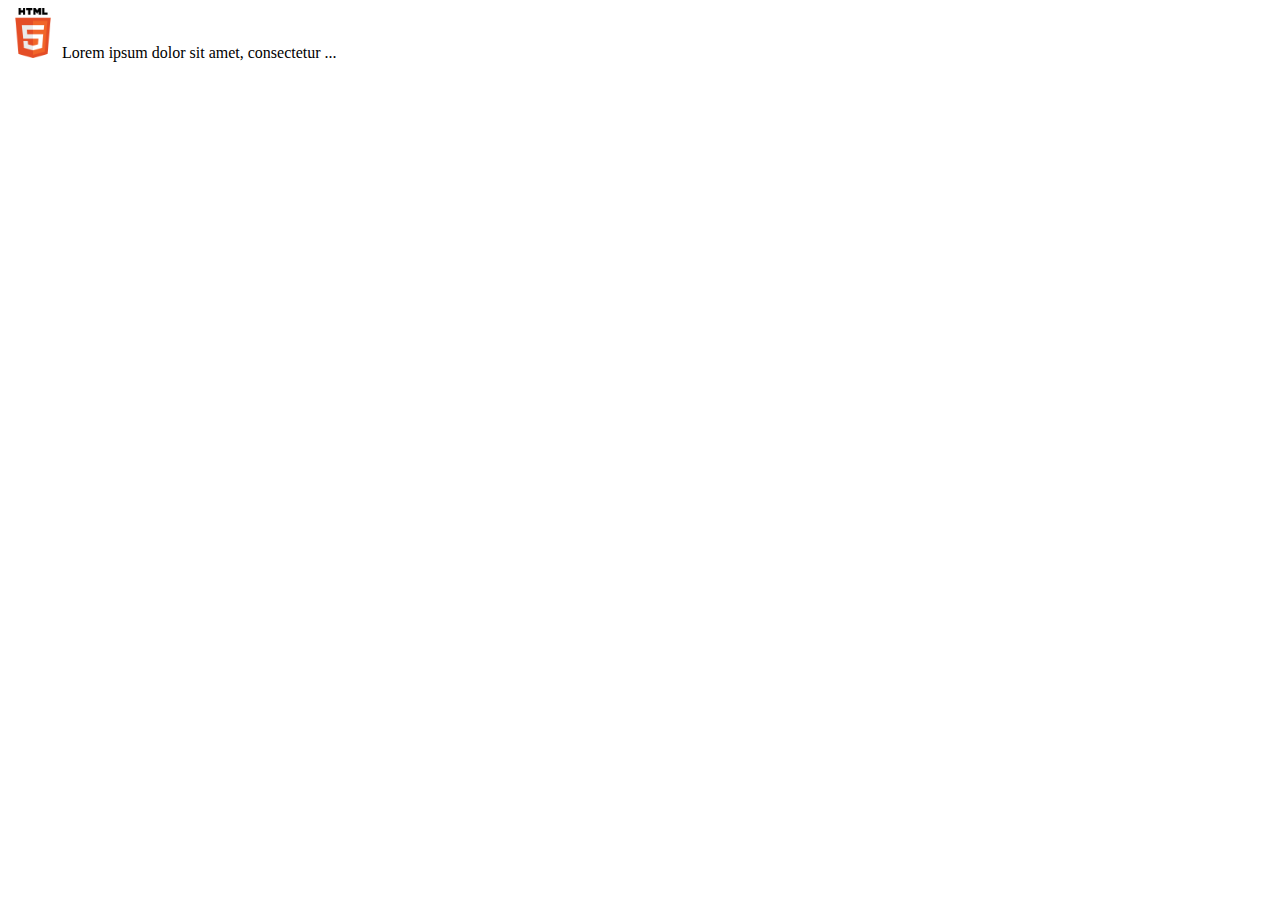
<file: week3/pos.html>
<!DOCTYPE HTML>
<html>

<body>
    <div>
        <a id="pos1">
            <img src="html.png" width="50" height="50" />
        </a>
        Lorem ipsum dolor sit amet, consectetur ...
    </div>
</body>

</html>
</file>
